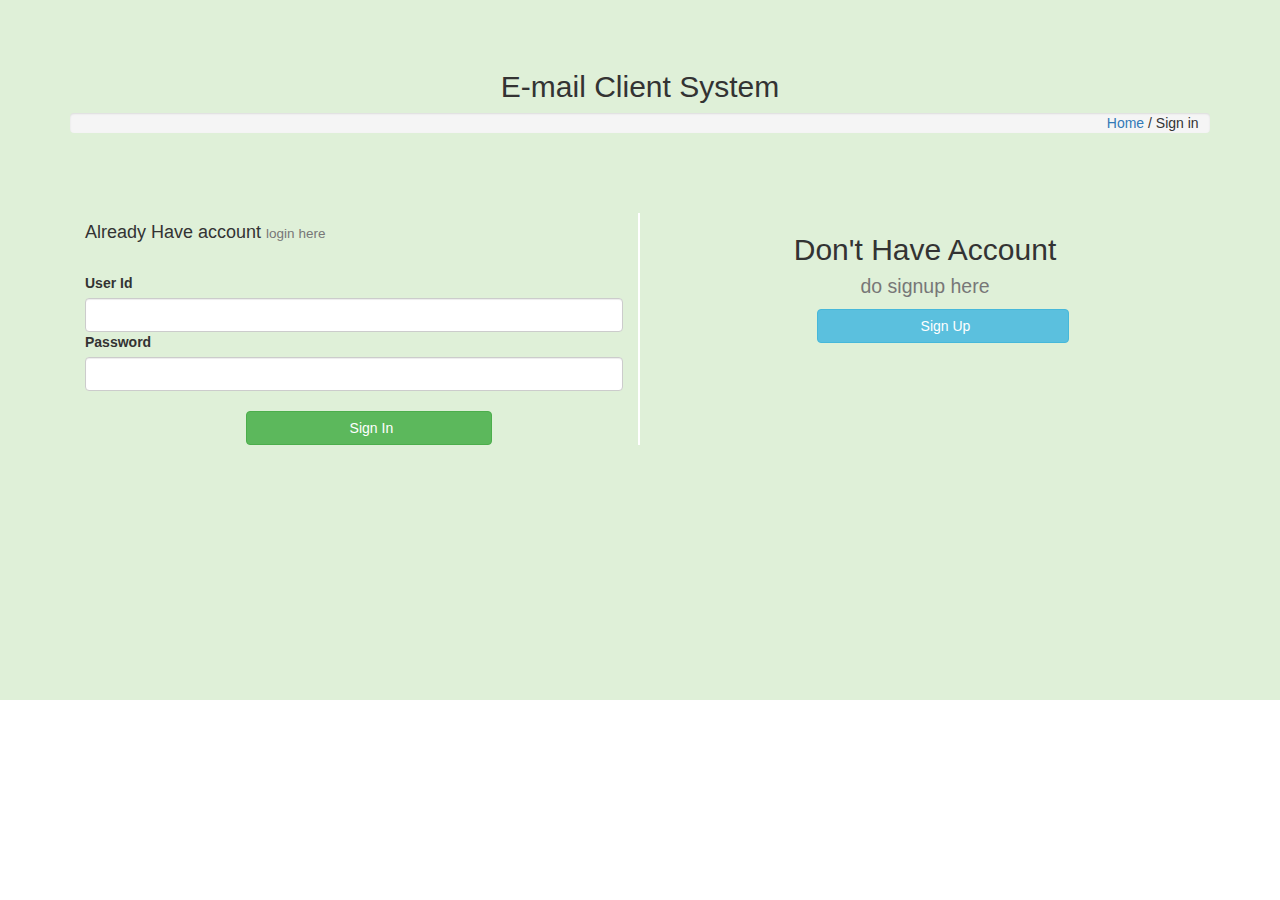
<file: email/index.html>
<!DOCTYPE html>
<html lang="en-Us">
<head>
	<meta charset="utf-8">
    <meta http-equiv="X-UA-Compatible" content="IE=edge">
    <meta name="viewport" content="width=device-width, initial-scale=1">
	<title>E-mail Client System</title>
	<link href="css/bootstrap.min.css" rel="stylesheet">
	<link href="css/style.css" rel="stylesheet">
	<script src="js/jquery-3.2.1.min.js"></script>
<style>.row{min-height:700px;}</style>
</head>
<body>
	<div class="row bg-success">
	<div class="container " style="padding-top:50px;">
	<h2 class="text-center">E-mail Client System</h2>

	<div class="progress text-right"><span style="margin-right:1%"><a href="index.html"> Home </a>/ Sign in </span></div><br>

<br><br>
	<div class="col-lg-6 col-md-6 col-sm-6 col-xs-12" style="border:none;border-right:2px solid white;">

	<h4>Already Have account <small>login here</small></h4>
	<br><form action="signin.php" method="POST">

		<div class="form-grp ">
		<label>User Id </label> <input type="text" class="form-control" id="charInput" size="25" name="usr1">
		</div>

		<div class="form-grp">
		<label >Password </label> <input type="password" id="charIn"  class="form-control" size="25" name="pass1">
		</div>




		<div class="form-grp"><br/>
		<button class="btn btn-success  " type="submit" style="padding-left:19%;padding-right:18.1%;margin-left:30%;" value=" ">Sign In</button>
		</div>
	</form>

	</div>
	<div class="col-lg-6 col-md-6 col-sm-6 col-xs-12" >
		<h2 class="text-center">Don't Have Account <br><small> do signup here</small></h2>
		<button class="btn btn-info" onclick="window.location.href='signup.html';" type="submit" style="padding-left:19%;padding-right:18.1%;margin-left:30%;" value=" ">Sign Up</button>
	</div>




	</div>
<br>	</div>

<script src="https://ajax.googleapis.com/ajax/libs/jquery/1.12.4/jquery.min.js"></script>
		 <script src="js/bootstrap.min.js"></script>
</body>
</html>
</file>
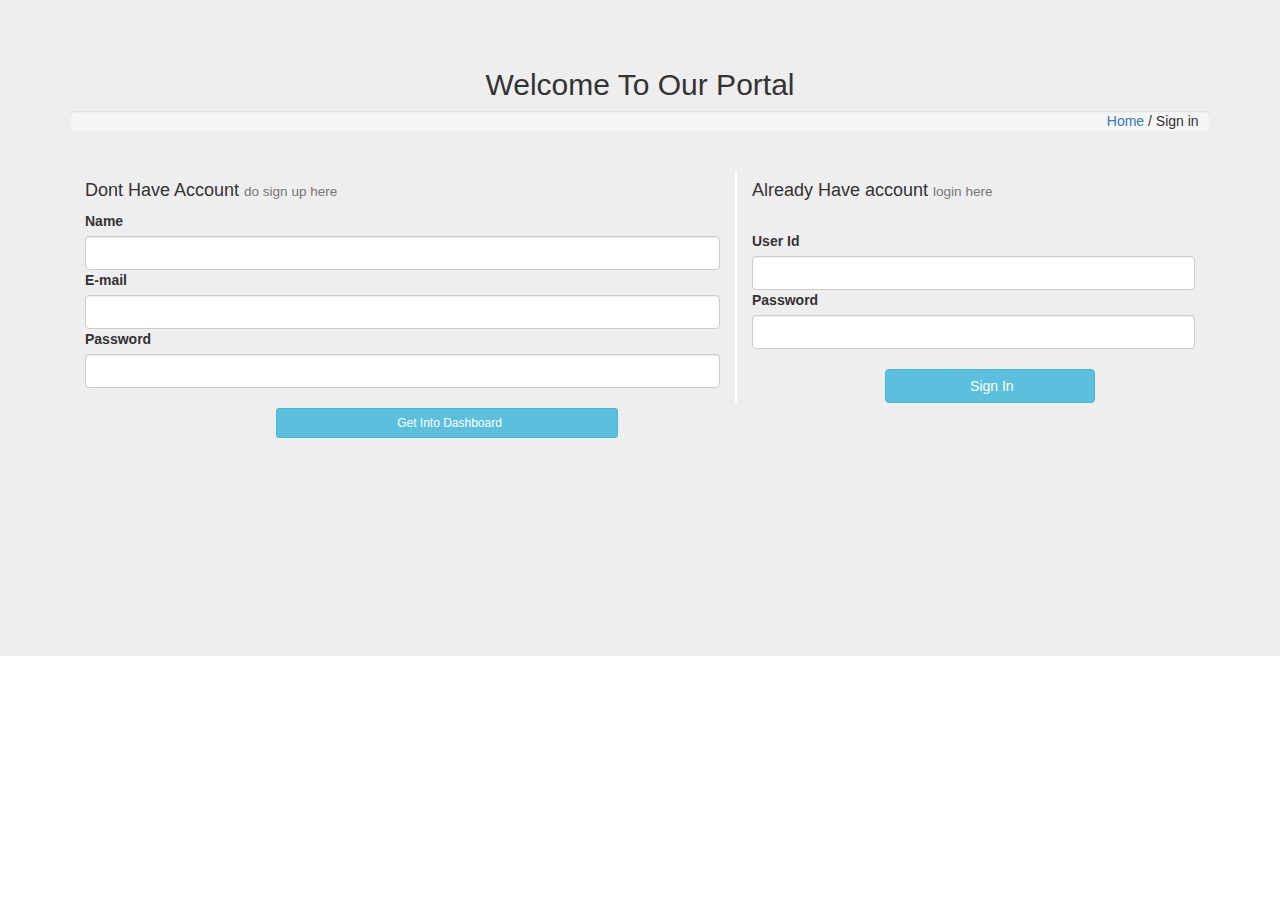
<file: Quiz/index.html>
<!DOCTYPE html>
<html lang="en-Us">
<head>
	<meta charset="utf-8">
    <meta http-equiv="X-UA-Compatible" content="IE=edge">
    <meta name="viewport" content="width=device-width, initial-scale=1">
	<title>Quiz Management System</title>
	<link href="css/bootstrap.min.css" rel="stylesheet">
	<link href="css/style.css" rel="stylesheet">
	<script src="js/jquery-3.2.1.min.js"></script>	
	<script src="first.js"></script>	
	
<body>
	<div class="row jumbotron">	
	<div class="container " style='height:560px'>
	<h2 class="text-center">Welcome To Our Portal</h2>
	
	<div class="progress text-right"><span style="margin-right:1%"><a href="index.html"> Home </a>/ Sign in </span></div><br>
	
	<div class="col-lg-7 col-md-7 col-sm-6 col-xs-12">
		<h4>Dont Have Account <small> do sign up here</small></h4>
		<form action="sigin.php" method="POST">
		<div class="form-grp ">
		<label>Name </label> <input type="text" class="form-control"  required id="charInput" name="name">
		</div>
		<div class="form-grp ">
		<label>E-mail </label> <input type="email" class="form-control"  required id="charInput" name="email">
		</div>
		<div class="form-grp">
		<label>Password</label> <input type="password" class="form-control" name="pass">
		</div><br>
		<div class="form-grp">
		<button class="btn btn-info btn-sm" type="submit" style="padding-left:19%;padding-right:18.1%;margin-left:30%;" value=" ">Get Into Dashboard</button> 
		</div>
		</form>
	</div>
	<div class="col-lg-5 col-md-5 col-sm-6 col-xs-12" style="border:none;border-left:2px solid white;">
	
	<h4>Already Have account <small>login here</small></h4>
	<br><form action="signin.php" method="POST">
	
		<div class="form-grp ">
		<label>User Id </label> <input type="text" class="form-control" id="charInput" size="25" name="usr1">
		</div>

		<div class="form-grp">
		<label >Password </label> <input type="password" id="charIn"  class="form-control" size="25" name="pass1">
		</div>
		
	
	
	
		<div class="form-grp"><br/>
		<button class="btn btn-info  " type="submit" style="padding-left:19%;padding-right:18.1%;margin-left:30%;" value=" ">Sign In</button> 
		</div>
	</form>	
	
	</div>
		
		
		
		
	
	</div>
	</div>
	
<script src="https://ajax.googleapis.com/ajax/libs/jquery/1.12.4/jquery.min.js"></script>
		 <script src="js/bootstrap.min.js"></script>
</body>
</html>
</file>
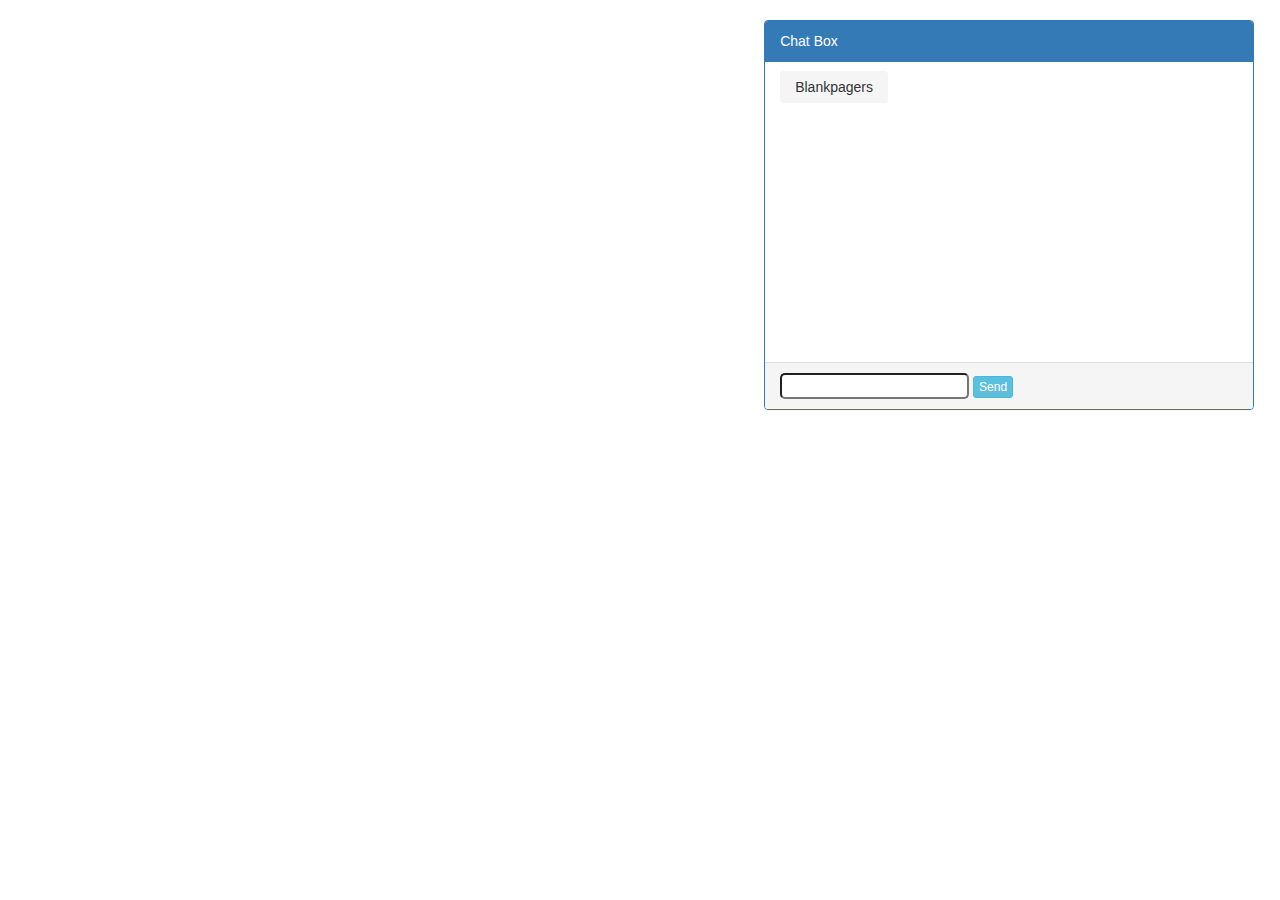
<file: chatt/login.html>
<html> 
	<head>
	<link href="css/login.css" rel="stylesheet" type="text/css">
	<meta charset="utf-8">
    <meta http-equiv="X-UA-Compatible" content="IE=edge">
    <meta name="viewport" content="width=device-width, initial-scale=1">
    <link href="css/bootstrap.min.css" rel="stylesheet">
	<script src="js/jquery-3.2.1.min.js"></script>
	<style type="text/css">
		.panel-body{
			height:300px;
			overflow-y:scroll;
		}
#chat {
	!margin-left: 49%;
	margin-left:auto;
	padding-bottom:10px;
	word-wrap:break-word;
	height:auto;
	display:block;
	position:static;
	width:content;
	max-width:200px;
	min-width:10px;
	}
	input{
		border-radius:5px; 
	}
	small{
		
		float:right;
		display:inline-block;
		font-size:11px;
		color:#757575;
		left:80%;
		margin-top:-9%;
		padding:3px;
		
	}
	span{width:auto;}
	#gi{background-color:#f5f5f5;border-bottom-right-radius:90%;margin-left:96%;height:3%;margin-top:-21%;transform:translatex(40%);}
	#val{border:1px solid black;width:20%;min-height:30px;}
	</style>
	</head>

	<body>
	
	<script>
		
		
		$(document).ready(function(){
			$('#send').click(function(){
				var top=999999;
				var t = new Date();
				var d = t.toLocaleTimeString();
				var u = $("#usr").html();
				var i = document.getElementById('inpt').value.length;
				if (i==0 || a==i){}
				else{
				$('#chatbox').append($('p:last').clone().text($('#inpt').val()));
				$('#chatbox').append($('small:last').clone().text(d));
				$('#chatbox').append($('#usr:last').clone().text(u));
				$('#inpt').val('');
				$('#chatbox').scrollTop(top);
				a=0;
				h();
				}});
			var i = document.getElementById('inpt').value.length;
			var a = 0;
			var chkk=alert;
			$('#inpt').on({keypress:function(event){
			if(event.which == 32){a=a+1;}
			if(event.which == 13){$('#send').click()};
			if(event.which==8 || event.which==46 && i==i--){a=a--;};
			if(a>=i){a==i};
				},
			keydown:function(event){
			
			}	
				});
		});
function h(){
       var xmlhttp=new XMLHttpRequest();
	   xmlhttp.onreadystatechange=function(){
	   if(this.readyState==4 && this.status==200){
	   alert(this.responseText)};
	   };
	   xmlhttp.open("GET","send.php?msg="+this.value,true);
	   xmlhttp.send();
	  
};
		
	</script>

	<div class="row"><br/>
	<div class="container col-md-5 col-lg-5 col-sm-5 col-xs-12 pull-right">
	<div class="panel panel-primary" style="margin-right:5%;">
	<div class="panel-heading">Chat Box</div>
	<div class="panel-body" id="chatbox">
	<!--form action="send.php" method="post"-->
	<span class="breadcrumb text-left">Blankpagers </span>
<dialog><p class="breadcrumb text-left" id="chat">Chat<small class="date"></small></p><div align="right" id="gi"></div> </dialog>
	</div>
	<div class="panel-footer">
	<input type="text" width="100%" name="msg" id="inpt"> <span class="btn btn-info btn-xs"  type="submit" id="send"> Send </span>
	</div>
	</div>
	</div>
	</div>
	<script src="js/bootstrap.js" rel="javascript" type="text/js"></script>
	 <script src="https://ajax.googleapis.com/ajax/libs/jquery/1.12.4/jquery.min.js"></script>
    
    <script src="js/bootstrap.min.js"></script>
	</body>
</html>
</file>
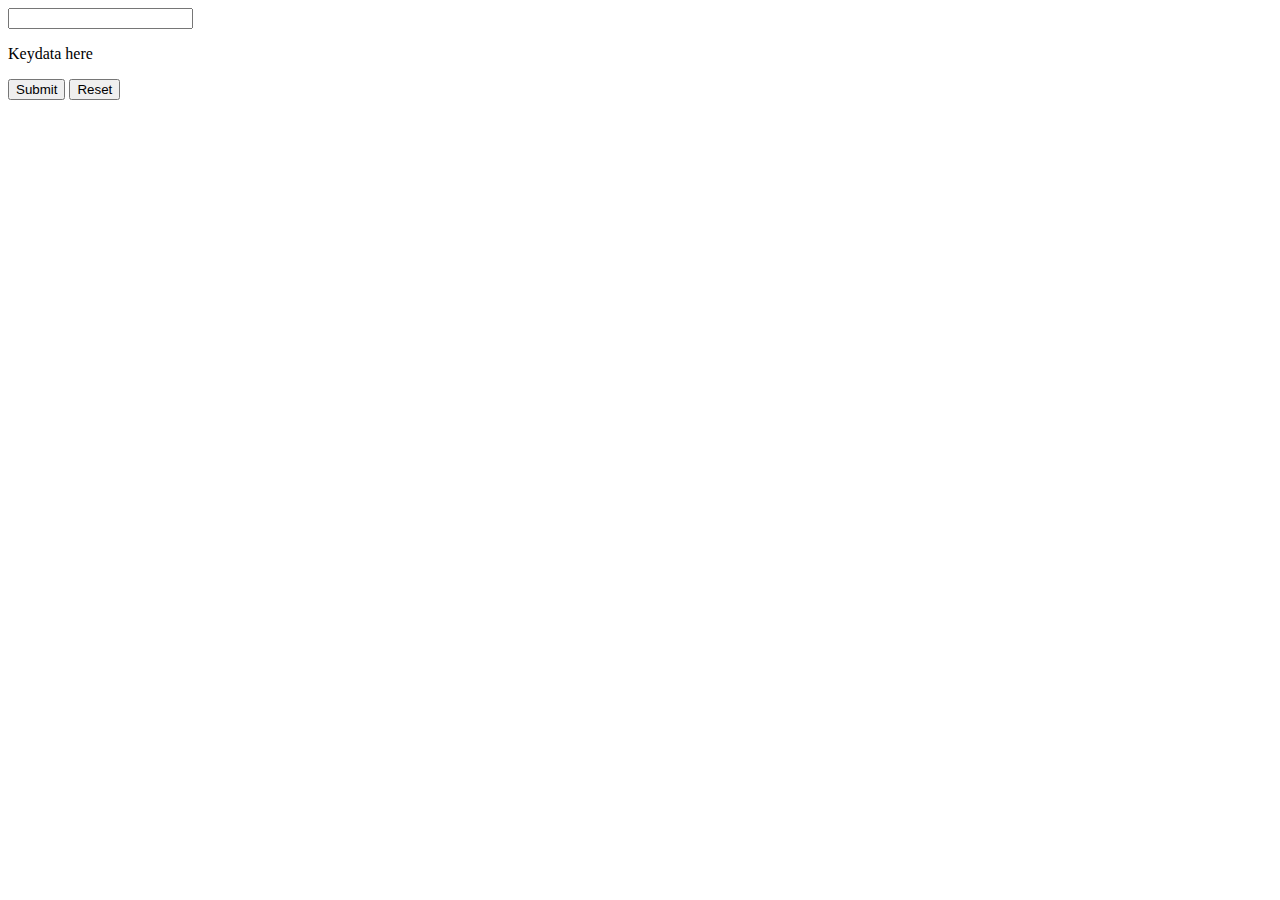
<file: chatt/sample.html>
<!DOCTYPE html>

<html> 
	<head>
	<link href="css/login.css" rel="stylesheet" type="text/css"/>
	
<style>
</style>	
	<title>My website</title>
	</head>

	<body>
	
	<form action="#" id="sampForm">
	<input id="charInput" type="text">
	<p id="KeyData">Keydata here</p>
	<input type="submit" value="Submit">
	<input type="reset" value="Reset">
	
	</form><br/>
	<!--img src="download.png" id="logo"><br/>
	<button id="logoButton">Get Logo</button>
	<input id="mouseInput" type="text" size="30"><br/>
	<br/>Mouse X:<input type="text" id="mouseX"><br/>
	Mouse Y:<input type="text" id="mouseY"><br/-->
	
	<script>
	function getChar(event){
	if(event.which == null){
	return String.fromCharCode(event.keyCode);
	}
	else if(event.which !=0 && event.charCode !=0){
	return String.fromCharCode(event.which);}
	
	else{ 
	return null;}
	} 
	
	document.getElementById('charInput').onkeypress = function(event){
		var char = getChar(event || window.event)
		if(!char) return false;
		document.getElementById('KeyData').innerHTML = char + " was clicked";
		return true;
	}
	document.getElementById('charInput').onfocus = function(event){
		document.getElementById('KeyData').innerHTML = " clicked";
		
	}
	</script>
	</body>
</html>
</file>
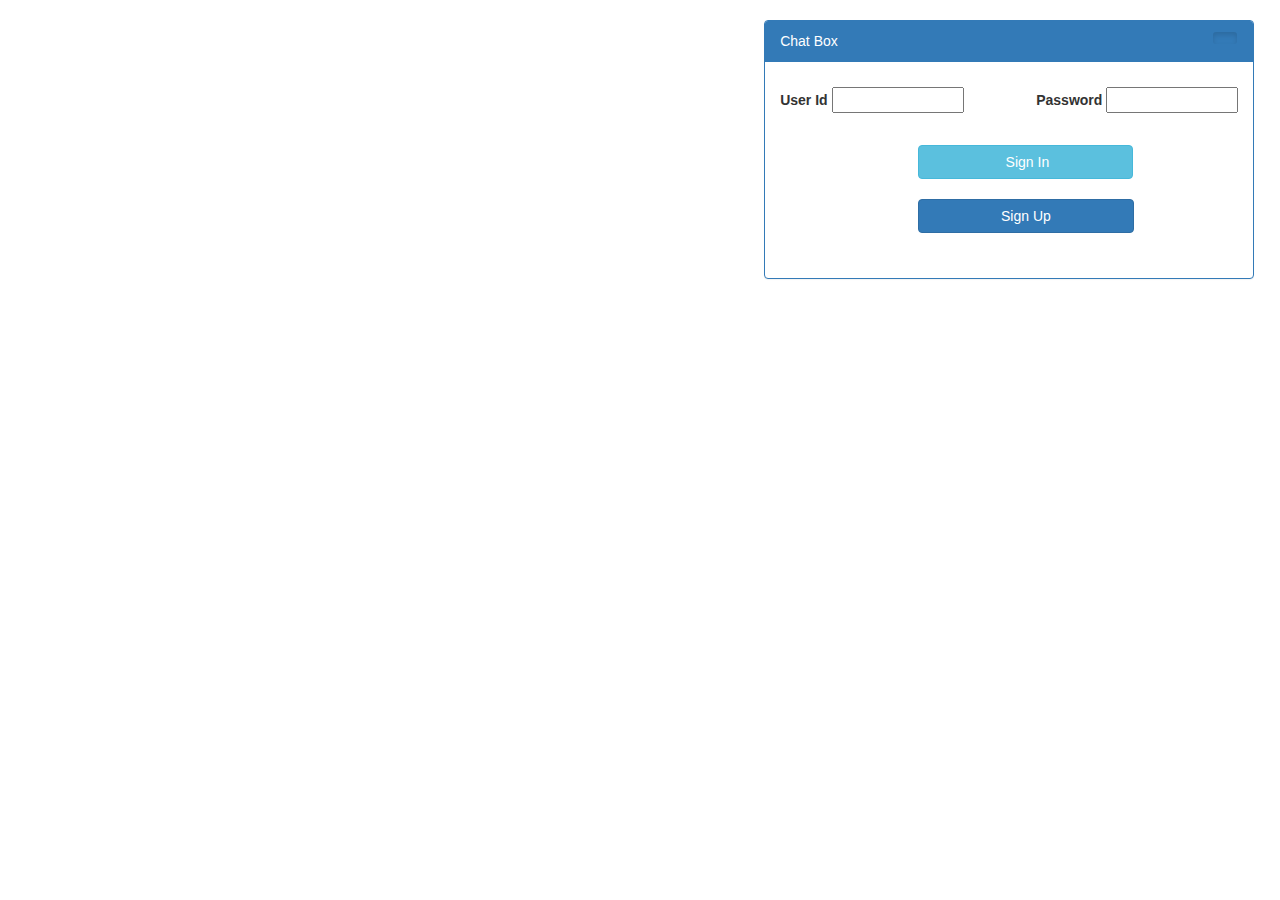
<file: chatt/signup1.html>
<!DOCTYPE html>

<html> 
	<head>
	<link href="css/login.css" rel="stylesheet" type="text/css">
	<meta charset="utf-8">
    <meta http-equiv="X-UA-Compatible" content="IE=edge">
    <meta name="viewport" content="width=device-width, initial-scale=1">
    <link href="css/bootstrap.min.css" rel="stylesheet">
	
	</head>

	<body>
	
	<div class="row"><br/>
	<div class="container col-md-5 col-lg-5 col-sm-5 col-xs-12 pull-right">
	<div class="panel panel-primary" style="margin-right:5%;">
	<div class="panel-heading">Chat Box <span id="KeyData" class="btn active pull-right"></span></div>
	<div class="panel-body" style="margin-bottom:-20px;">
	<form action="signin.php" method="POST">
	
	<p >
		<div class="form-grp">
		<label>User Id </label> <input type="text" id="charInput" size="13" name="usr1"> 
	
		<div class="pull-right">
		<label >Password </label> <input type="password" id="charIn"  size="13" name="pass1">
		</div>
		</div>
	
	</p>
	<p>
		<div class="form-grp"><br/>
		<button class="btn btn-info " type="submit" style="padding-left:19%;padding-right:18.1%;margin-left:30%;" value=" ">Sign In</button> 
		</div>
	</form>	
		<div class="form-grp"><br/>
			<button class="btn btn-primary " type="button" data-toggle="modal" data-target="#modal" style="padding-left:18%;padding-right:18%;margin-left:30%;" value=" ">Sign Up</button> 
		</div>
		<br/></br>
			
		<div id="modal" class="modal fade active" role="dialog">
		<div class="modal-dialog ">
		<div class="modal-header"><button type="button" class="close" data-dismiss="modal">&times</button></div>
		
		<div class="modal-content">
		<form action="signup.php" method="POST">
		<div class="form-grp">
		<table >
		<tr><td><label>User Name </label> </td><td> <input type="text" name="usr" id="usr" size="25"></td></tr>
		<tr><td><label>password </label></td><td> <input type="password" name="pass" id="pass" size="25"></td></tr>
		<tr><td><label>Email </label> </td><td> <input type="email" name="email"  size="25"></td></tr>
		<tr><td><label>Phone </label> </td><td> <input type="text" name="phn" id="phn" size="25"></td></tr>
		</table>		
		<button type="submit"   class="btn btn-warning" style="padding-left:19%;padding-right:18%; margin-left:25%;margin-top:1%;"> Submit</button>
		
		</div>
		
		</div>
		</div>
		</div>
		
	</p>
	</form>
	
	</div>
	</div>
	</div>
	</div>
	<script>
		
	function getChar(event){
	if(event.which == null){
	return String.fromCharCode(event.keyCode);
	}
	else if(event.which !=0 && event.charCode !=0){
	return String.fromCharCode(event.which);}
	
	else{ 
	return false;}
	} 
	
	document.getElementById('charInput').onkeypress = function(event){
		var char = getChar(event || window.event)
		if(!char) return false;
		else if(char){
		document.getElementById('KeyData').innerHTML = char ;
		return true;}
		else
		return false;
	}
	document.getElementById('charInput').onselect = function(event){
		var char = getChar(event || window.event)
		if(!char) return false;
		else 
		document.getElementById('KeyData').innerHTML = "Text is selected";
				
	}
		
	document.getElementById('charInput').onfocus = function(event){
		document.getElementById('KeyData').innerHTML = "Username is Selected";
	

	
	}
	document.getElementById('charIn').onfocus = function(event){
		document.getElementById('KeyData').innerHTML = "Password is Selected";
		
	}
	
	
	</script>
	<script src="js/bootstrap.js" rel="javascript" type="text/js"></script>
	 <script src="https://ajax.googleapis.com/ajax/libs/jquery/1.12.4/jquery.min.js"></script>
    
    <script src="js/bootstrap.min.js"></script>
	</body>
</html>
</file>
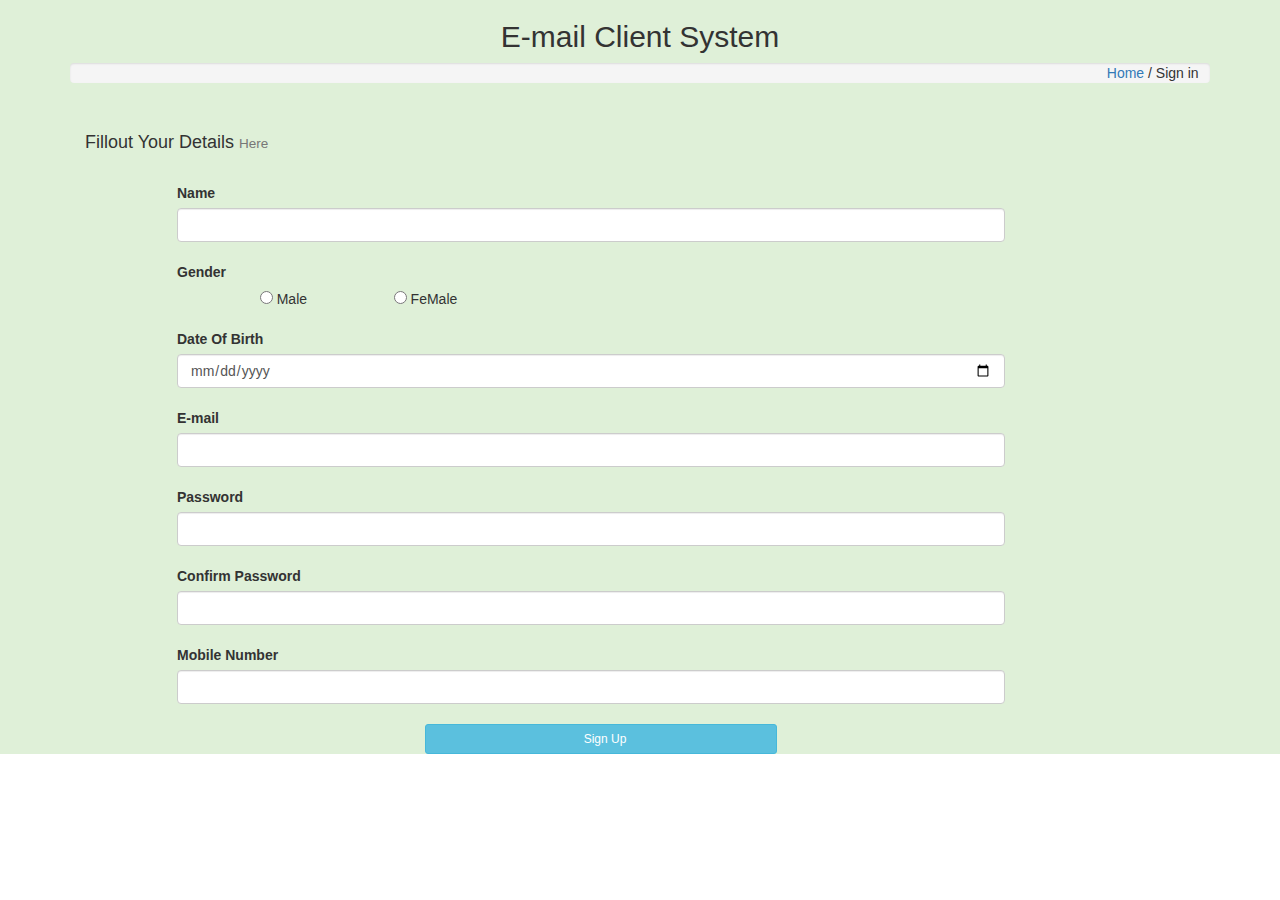
<file: email/signup.html>
<!DOCTYPE html>
<html lang="en-Us">
<head>
	<meta charset="utf-8">
    <meta http-equiv="X-UA-Compatible" content="IE=edge">
    <meta name="viewport" content="width=device-width, initial-scale=1">
	<title>E-mail Client System</title>
	<link href="css/bootstrap.min.css" rel="stylesheet">
	<link href="css/style.css" rel="stylesheet">
	<script src="js/jquery-3.2.1.min.js"></script>
<style>.row{min-height:700px;}</style>
</head>
<body>
	<div class="row bg-success">
	<div class="container">
	<h2 class="text-center">E-mail Client System</h2>

	<div class="progress text-right"><span style="margin-right:1%"><a href="index.html"> Home </a>/ Sign in </span></div><br>




	<div class="col-lg-10 col-md-10 col-sm-10 col-xs-12 ">
		<h4>Fillout Your Details <small> Here</small></h4><br>
		<form action="signup.php" method="GET" style="padding-left:10%;">
		<div class="form-grp ">
		<label>Name </label> <input type="text" class="form-control"  required id="charInput" name="name">
		</div><br>
		<div class="form-grp">
		<label >Gender </label> <br><input type="radio"  style="margin-left:10%;" name="gender" value="male"> Male
								<input type="radio"  style="margin-left:10%;" name="gender" value="female"> FeMale
		</div><br>
		<div class="form-grp">
		<label >Date Of Birth </label> <input type="date"   class="form-control" name="dob">
		</div><br>
		<div class="form-grp">
		<label >E-mail </label> <input type="email"   class="form-control" name="email">
		</div><br>
		<div class="form-grp">
		<label>Password</label> <input type="password" class="form-control" name="pass">
		</div><br>
		<div class="form-grp">
		<label>Confirm Password</label> <input type="password" class="form-control" name="cpass">
		</div><br>
		<div class="form-grp">
		<label>Mobile Number</label> <input type="text" class="form-control" name="mobile">
		</div><br>
		<div class="form-grp">
		<button class="btn btn-info btn-sm" type="submit" style="padding-left:19%;padding-right:18.1%;margin-left:30%;" value=" ">Sign Up</button>
		</div>
		</form>
	</div>



	</div>
	</div>

<script src="https://ajax.googleapis.com/ajax/libs/jquery/1.12.4/jquery.min.js"></script>
		 <script src="js/bootstrap.min.js"></script>
</body>
</html>
</file>
<file: email/css/style.css>
.row{
	overflow:hidden;
}
h1{
	text-align:center;
}
@keyframes progresss{
	0%{
		width:0%;
	}
	100%{
		width:100%;
	}
}


.panel-heading{
margin:-10%;	
	
}

.panel-body{
	font-size:1.5em;
	font-family:Agency FB;
	font-weight:800;
}

.panel-footer .btn{
	width:40%;
}
.success{
	background-color:green;
}
</file>
<file: Quiz/css/style.css>
h1{
	text-align:center;
}

@keyframes progresss{
	0%{
		width:0%;
	}
	100%{
		width:100%;
	}
}


.panel-heading{
margin:-10%;	
	
}

.panel-body{
	font-size:1.5em;
	font-family:Agency FB;
	font-weight:800;
}

.panel-footer .btn{
	width:40%;
}
.success{
	background-color:green;
}
</file>
<file: chatt/css/login.css>
.modal-dialog {
	background-color:#ddd;
}

.modal-header {
	border-radius:5px;
	margin-bottom:-15px;
}
.modal-content {
	padding:10px;
	background-image:url('img/bp.png');
}
.modal-content .form-grp{
	padding-left:25%;
}
table tr td{
	padding:10px;
	}
tr {
	padding:10px;
	}

.panel-body {
	border-left:none;
	border-right:none;
}	

#chat {
	margin-left: 45%;
	min-height: 80px;
	height: auto;
	min-width: 100px;
	word-wrap: break-word;

}
</file>
